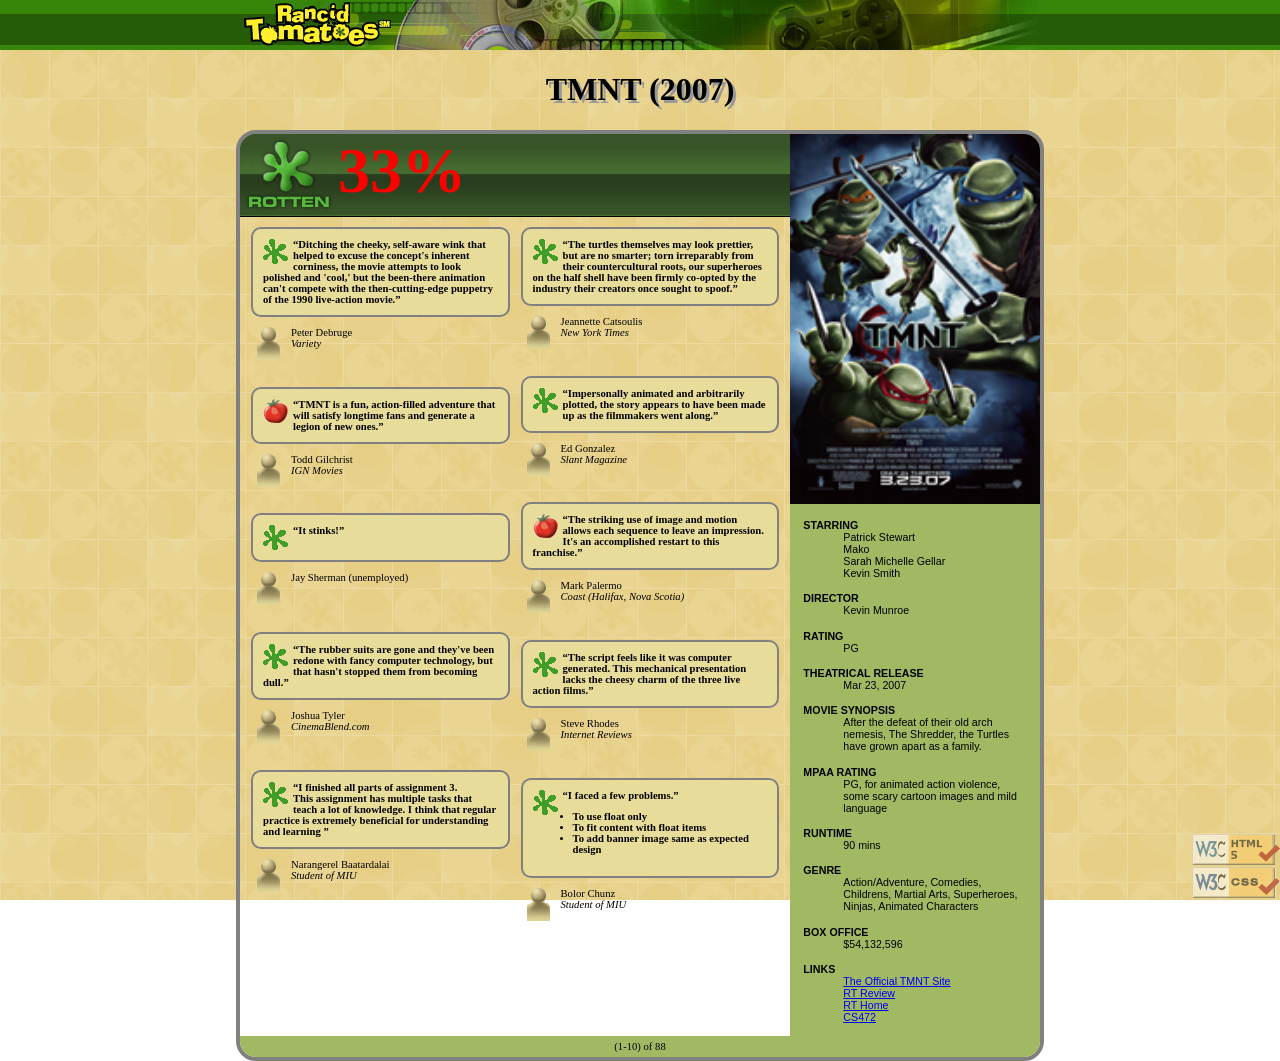
<file: index.html>
<!DOCTYPE html>
<html lang="en">
  <head>
    <meta charset="UTF-8" />
    <title>Rancid Tomatoes</title>
    <link rel="icon" type="image/x-icon" href="images/rotten.gif" />
    <link rel="stylesheet" href="movie.css" />
  </head>
  <body>
    <!-- Head banner -->
    <div class="banner">
      <img src="images/banner.png" alt="Banner" />
    </div>
    <!-- Head title -->
    <h1 class="title">TMNT (2007)</h1>

    <!-- Centered overall content area -->
    <div class="container">
      <!-- Left side of area -->
      <div class="area-left">
        <!-- Rating of movie -->
        <div class="area-title">
          <img src="images/rottenbig.png" alt="Rotten" />
          <p>33%</p>
        </div>
        <!-- Reviews area -->
        <div class="area-review">
          <!-- Column of review -->
          <div class="review">
            <!-- Review box, image, quote of reviewers -->
            <div class="review-box">
              <img src="images/rotten.gif" alt="Rotten" />
              <q
                >Ditching the cheeky, self-aware wink that helped to excuse the
                concept's inherent corniness, the movie attempts to look
                polished and 'cool,' but the been-there animation can't compete
                with the then-cutting-edge puppetry of the 1990 live-action
                movie.</q
              >
            </div>
            <!-- Reviewer's personal information -->
            <div class="review-info">
              <img src="images/critic.gif" alt="Critic" />
              Peter Debruge<br /><span>Variety</span>
            </div>

            <div class="review-box">
              <img src="images/fresh.gif" alt="Fresh" />
              <q
                >TMNT is a fun, action-filled adventure that will satisfy
                longtime fans and generate a legion of new ones.</q
              >
            </div>
            <div class="review-info">
              <img src="images/critic.gif" alt="Critic" />
              Todd Gilchrist<br /><span>IGN Movies</span>
            </div>

            <div class="review-box">
              <img src="images/rotten.gif" alt="Rotten" />
              <q>It stinks!</q>
            </div>
            <div class="review-info">
              <img src="images/critic.gif" alt="Critic" />
              Jay Sherman (unemployed)
            </div>

            <div class="review-box">
              <img src="images/rotten.gif" alt="Rotten" />
              <q
                >The rubber suits are gone and they've been redone with fancy
                computer technology, but that hasn't stopped them from becoming
                dull.</q
              >
            </div>
            <div class="review-info">
              <img src="images/critic.gif" alt="Critic" />
              Joshua Tyler<br /><span>CinemaBlend.com</span>
            </div>

            <div class="review-box">
              <img src="images/rotten.gif" alt="Rotten" />
              <q
                >I finished all parts of assignment 3. <br />This assignment has
                multiple tasks that teach a lot of knowledge. I think that
                regular practice is extremely beneficial for understanding and
                learning
              </q>
            </div>
            <div class="review-info">
              <img src="images/critic.gif" alt="Critic" />
              Narangerel Baatardalai<br /><span>Student of MIU</span>
            </div>
          </div>
          <!-- Column of review -->
          <div class="review">
            <div class="review-box">
              <img src="images/rotten.gif" alt="Rotten" />
              <q
                >The turtles themselves may look prettier, but are no smarter;
                torn irreparably from their countercultural roots, our
                superheroes on the half shell have been firmly co-opted by the
                industry their creators once sought to spoof.</q
              >
            </div>
            <div class="review-info">
              <img src="images/critic.gif" alt="Critic" />
              Jeannette Catsoulis<br /><span>New York Times</span>
            </div>

            <div class="review-box">
              <img src="images/rotten.gif" alt="Rotten" />
              <q
                >Impersonally animated and arbitrarily plotted, the story
                appears to have been made up as the filmmakers went along.</q
              >
            </div>
            <div class="review-info">
              <img src="images/critic.gif" alt="Critic" />
              Ed Gonzalez<br /><span>Slant Magazine</span>
            </div>

            <div class="review-box">
              <img src="images/fresh.gif" alt="Fresh" />
              <q
                >The striking use of image and motion allows each sequence to
                leave an impression. It's an accomplished restart to this
                franchise.</q
              >
            </div>
            <div class="review-info">
              <img src="images/critic.gif" alt="Critic" />
              Mark Palermo<br /><span>Coast (Halifax, Nova Scotia)</span>
            </div>

            <div class="review-box">
              <img src="images/rotten.gif" alt="Rotten" />
              <q
                >The script feels like it was computer generated. This
                mechanical presentation lacks the cheesy charm of the three live
                action films.</q
              >
            </div>
            <div class="review-info">
              <img src="images/critic.gif" alt="Critic" />
              Steve Rhodes<br /><span>Internet Reviews</span>
            </div>

            <div class="review-box">
              <img src="images/rotten.gif" alt="Rotten" />
              <q>I faced a few problems.</q>
              <ul>
                <li>To use float only</li>
                <li>To fit content with float items</li>
                <li>To add banner image same as expected design</li>
              </ul>
            </div>
            <div class="review-info">
              <img src="images/critic.gif" alt="Critic" />
              Bolor Chunz<br /><span>Student of MIU</span>
            </div>
          </div>
        </div>
      </div>
      <!-- Right side of area -->
      <div class="area-right">
        <!-- General overview -->
        <div class="area-overview">
          <img src="images/tmnt.png" alt="TMNT" />
          <dl>
            <dt>STARRING</dt>
            <dd>Patrick Stewart</dd>
            <dd>Mako</dd>
            <dd>Sarah Michelle Gellar</dd>
            <dd>Kevin Smith</dd>

            <dt>DIRECTOR</dt>
            <dd>Kevin Munroe</dd>

            <dt>RATING</dt>
            <dd>PG</dd>

            <dt>THEATRICAL RELEASE</dt>
            <dd>Mar 23, 2007</dd>

            <dt>MOVIE SYNOPSIS</dt>
            <dd>
              After the defeat of their old arch nemesis, The Shredder, the
              Turtles have grown apart as a family.
            </dd>

            <dt>MPAA RATING</dt>
            <dd>
              PG, for animated action violence, some scary cartoon images and
              mild language
            </dd>

            <dt>RUNTIME</dt>
            <dd>90 mins</dd>

            <dt>GENRE</dt>
            <dd>
              Action/Adventure, Comedies, Childrens, Martial Arts, Superheroes,
              Ninjas, Animated Characters
            </dd>

            <dt>BOX OFFICE</dt>
            <dd>$54,132,596</dd>

            <dt>LINKS</dt>
            <dd>
              <ul>
                <li>
                  <a href="http://www.ninjaturtles.com/"
                    >The Official TMNT Site</a
                  >
                </li>
                <li>
                  <a
                    target="_blank"
                    href="http://www.rottentomatoes.com/m/teenage_mutant_ninja_turtles/"
                    >RT Review</a
                  >
                </li>
                <li>
                  <a target="_blank" href="http://www.rottentomatoes.com/"
                    >RT Home</a
                  >
                </li>
                <li>
                  <a target="_blank" href="http://mumstudents.org/cs472/"
                    >CS472</a
                  >
                </li>
              </ul>
            </dd>
          </dl>
        </div>
      </div>

      <!-- Bottom side of area -->
      <div class="area-bottom">(1-10) of 88</div>
    </div>
    <!-- Footer area -->
    <div class="footer">
      <a
        href="http://validator.w3.org/check?uri=referer"
        onclick="this.href='http://validator.w3.org/check?uri=' + 
 document.URL"
      >
        <img src="./images/w3c-html.png" alt="html validator"
      /></a>
      <a
        href="http://jigsaw.w3.org/css-validator/validator?uri=referer"
        onclick="this.href='http://jigsaw.w3.org/css-validator/validator?uri=' + 
    document.URL"
      >
        <img src="./images/w3c-css.png" alt="css validator"
      /></a>
    </div>
  </body>
</html>
</file>
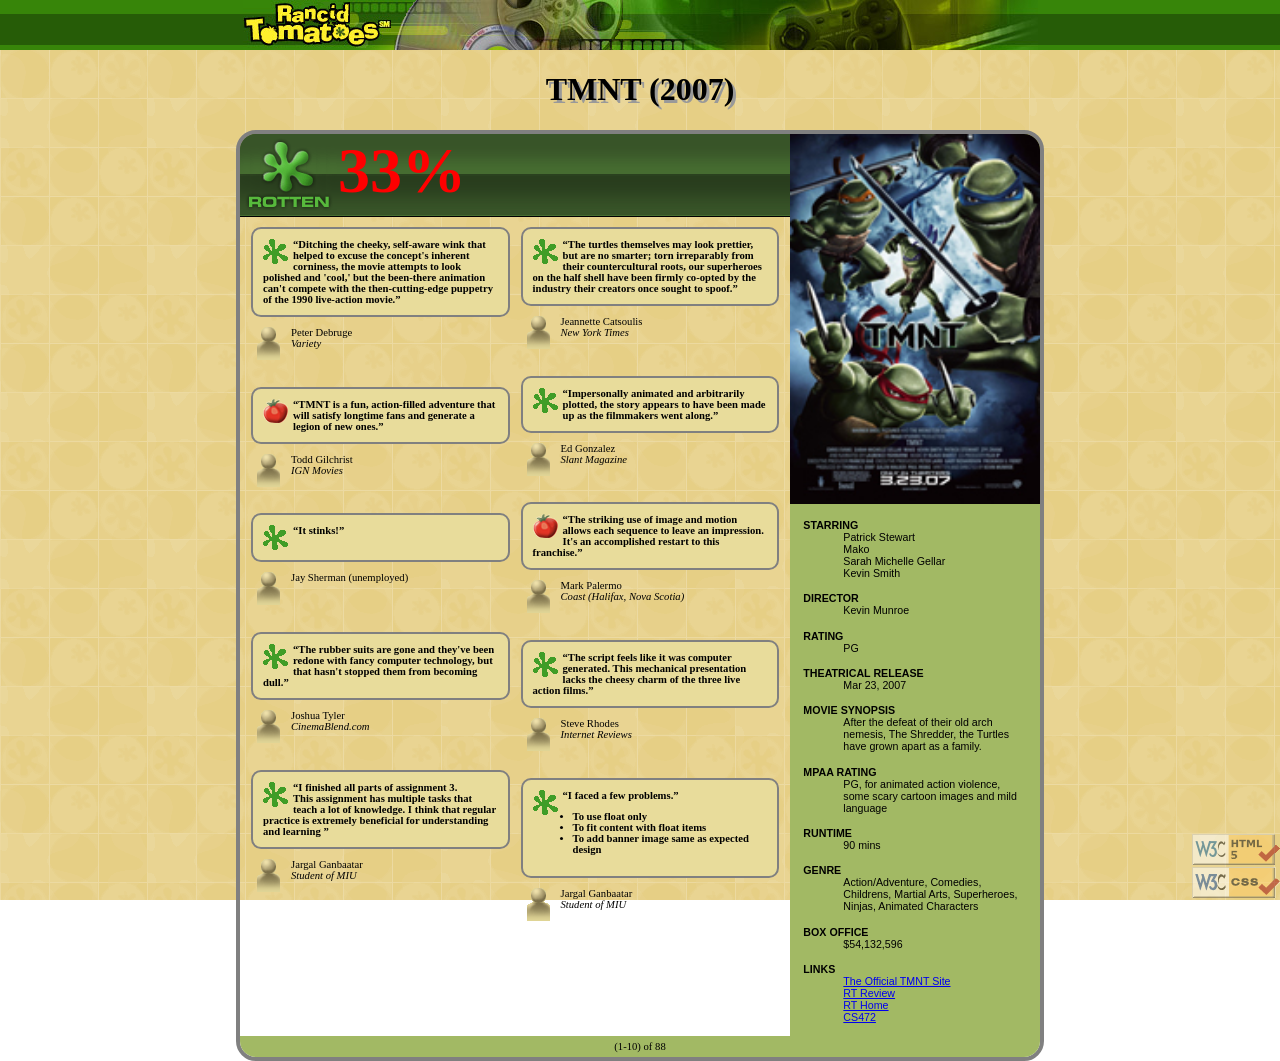
<file: movieReview.html>
<!DOCTYPE html>
<html lang="en">
  <head>
    <meta charset="UTF-8" />
    <title>Rancid Tomatoes</title>
    <link rel="icon" type="image/x-icon" href="images/rotten.gif" />
    <link rel="stylesheet" href="movie.css" />
  </head>
  <body>
    <!-- Head banner -->
    <div class="banner">
      <img src="images/banner.png" alt="Banner" />
    </div>
    <!-- Head title -->
    <h1 class="title">TMNT (2007)</h1>

    <!-- Centered overall content area -->
    <div class="container">
      <!-- Left side of area -->
      <div class="area-left">
        <!-- Rating of movie -->
        <div class="area-title">
          <img src="images/rottenbig.png" alt="Rotten" />
          <p>33%</p>
        </div>
        <!-- Reviews area -->
        <div class="area-review">
          <!-- Column of review -->
          <div class="review">
            <!-- Review box, image, quote of reviewers -->
            <div class="review-box">
              <img src="images/rotten.gif" alt="Rotten" />
              <q
                >Ditching the cheeky, self-aware wink that helped to excuse the
                concept's inherent corniness, the movie attempts to look
                polished and 'cool,' but the been-there animation can't compete
                with the then-cutting-edge puppetry of the 1990 live-action
                movie.</q
              >
            </div>
            <!-- Reviewer's personal information -->
            <div class="review-info">
              <img src="images/critic.gif" alt="Critic" />
              Peter Debruge<br /><span>Variety</span>
            </div>

            <div class="review-box">
              <img src="images/fresh.gif" alt="Fresh" />
              <q
                >TMNT is a fun, action-filled adventure that will satisfy
                longtime fans and generate a legion of new ones.</q
              >
            </div>
            <div class="review-info">
              <img src="images/critic.gif" alt="Critic" />
              Todd Gilchrist<br /><span>IGN Movies</span>
            </div>

            <div class="review-box">
              <img src="images/rotten.gif" alt="Rotten" />
              <q>It stinks!</q>
            </div>
            <div class="review-info">
              <img src="images/critic.gif" alt="Critic" />
              Jay Sherman (unemployed)
            </div>

            <div class="review-box">
              <img src="images/rotten.gif" alt="Rotten" />
              <q
                >The rubber suits are gone and they've been redone with fancy
                computer technology, but that hasn't stopped them from becoming
                dull.</q
              >
            </div>
            <div class="review-info">
              <img src="images/critic.gif" alt="Critic" />
              Joshua Tyler<br /><span>CinemaBlend.com</span>
            </div>

            <div class="review-box">
              <img src="images/rotten.gif" alt="Rotten" />
              <q
                >I finished all parts of assignment 3. <br />This assignment has
                multiple tasks that teach a lot of knowledge. I think that
                regular practice is extremely beneficial for understanding and
                learning
              </q>
            </div>
            <div class="review-info">
              <img src="images/critic.gif" alt="Critic" />
              Jargal Ganbaatar<br /><span>Student of MIU</span>
            </div>
          </div>
          <!-- Column of review -->
          <div class="review">
            <div class="review-box">
              <img src="images/rotten.gif" alt="Rotten" />
              <q
                >The turtles themselves may look prettier, but are no smarter;
                torn irreparably from their countercultural roots, our
                superheroes on the half shell have been firmly co-opted by the
                industry their creators once sought to spoof.</q
              >
            </div>
            <div class="review-info">
              <img src="images/critic.gif" alt="Critic" />
              Jeannette Catsoulis<br /><span>New York Times</span>
            </div>

            <div class="review-box">
              <img src="images/rotten.gif" alt="Rotten" />
              <q
                >Impersonally animated and arbitrarily plotted, the story
                appears to have been made up as the filmmakers went along.</q
              >
            </div>
            <div class="review-info">
              <img src="images/critic.gif" alt="Critic" />
              Ed Gonzalez<br /><span>Slant Magazine</span>
            </div>

            <div class="review-box">
              <img src="images/fresh.gif" alt="Fresh" />
              <q
                >The striking use of image and motion allows each sequence to
                leave an impression. It's an accomplished restart to this
                franchise.</q
              >
            </div>
            <div class="review-info">
              <img src="images/critic.gif" alt="Critic" />
              Mark Palermo<br /><span>Coast (Halifax, Nova Scotia)</span>
            </div>

            <div class="review-box">
              <img src="images/rotten.gif" alt="Rotten" />
              <q
                >The script feels like it was computer generated. This
                mechanical presentation lacks the cheesy charm of the three live
                action films.</q
              >
            </div>
            <div class="review-info">
              <img src="images/critic.gif" alt="Critic" />
              Steve Rhodes<br /><span>Internet Reviews</span>
            </div>

            <div class="review-box">
              <img src="images/rotten.gif" alt="Rotten" />
              <q>I faced a few problems.</q>
              <ul>
                <li>To use float only</li>
                <li>To fit content with float items</li>
                <li>To add banner image same as expected design</li>
              </ul>
            </div>
            <div class="review-info">
              <img src="images/critic.gif" alt="Critic" />
              Jargal Ganbaatar<br /><span>Student of MIU</span>
            </div>
          </div>
        </div>
      </div>
      <!-- Right side of area -->
      <div class="area-right">
        <!-- General overview -->
        <div class="area-overview">
          <img src="images/tmnt.png" alt="TMNT" />
          <dl>
            <dt>STARRING</dt>
            <dd>Patrick Stewart</dd>
            <dd>Mako</dd>
            <dd>Sarah Michelle Gellar</dd>
            <dd>Kevin Smith</dd>

            <dt>DIRECTOR</dt>
            <dd>Kevin Munroe</dd>

            <dt>RATING</dt>
            <dd>PG</dd>

            <dt>THEATRICAL RELEASE</dt>
            <dd>Mar 23, 2007</dd>

            <dt>MOVIE SYNOPSIS</dt>
            <dd>
              After the defeat of their old arch nemesis, The Shredder, the
              Turtles have grown apart as a family.
            </dd>

            <dt>MPAA RATING</dt>
            <dd>
              PG, for animated action violence, some scary cartoon images and
              mild language
            </dd>

            <dt>RUNTIME</dt>
            <dd>90 mins</dd>

            <dt>GENRE</dt>
            <dd>
              Action/Adventure, Comedies, Childrens, Martial Arts, Superheroes,
              Ninjas, Animated Characters
            </dd>

            <dt>BOX OFFICE</dt>
            <dd>$54,132,596</dd>

            <dt>LINKS</dt>
            <dd>
              <ul>
                <li>
                  <a href="http://www.ninjaturtles.com/"
                    >The Official TMNT Site</a
                  >
                </li>
                <li>
                  <a
                    target="_blank"
                    href="http://www.rottentomatoes.com/m/teenage_mutant_ninja_turtles/"
                    >RT Review</a
                  >
                </li>
                <li>
                  <a target="_blank" href="http://www.rottentomatoes.com/"
                    >RT Home</a
                  >
                </li>
                <li>
                  <a target="_blank" href="http://mumstudents.org/cs472/"
                    >CS472</a
                  >
                </li>
              </ul>
            </dd>
          </dl>
        </div>
      </div>

      <!-- Bottom side of area -->
      <div class="area-bottom">(1-10) of 88</div>
    </div>
    <!-- Footer area -->
    <div class="footer">
      <a
        href="http://validator.w3.org/check?uri=referer"
        onclick="this.href='http://validator.w3.org/check?uri=' + 
 document.URL"
      >
        <img src="./images/w3c-html.png" alt="html validator"
      /></a>
      <a
        href="http://jigsaw.w3.org/css-validator/validator?uri=referer"
        onclick="this.href='http://jigsaw.w3.org/css-validator/validator?uri=' + 
    document.URL"
      >
        <img src="./images/w3c-css.png" alt="css validator"
      /></a>
    </div>
  </body>
</html>
</file>
<file: movie.css>
body {
    background-image: url("images/background.png");
    background-attachment: fixed;
    margin: 0;
    padding: 0;
    font-family: Verdana, Tahoma;
    font-size: 8pt;
  }
  
  /* Head banner */
  .banner {
    background-image: url("images/bannerbg.png");
    background-repeat: repeat-x;
    height: 50px;
    text-align: center;
  }
  
  /* Head title */
  .title {
    font-family: Tahoma, Verdana;
    font-size: 24pt;
    font-weight: bold;
    text-align: center;
    text-shadow: #999999 3px 3px;
  }
  
  /* Centered overall content area */
  .container {
    width: 800px;
    margin: auto;
    overflow: auto;
    border: gray 4px solid;
    border-radius: 20px;
  }
  
  /* Left side of area */
  .area-left {
    width: 550px;
    float: left;
  }
  
  /* Right side of area */
  .area-right {
    width: 250px;
    float: left;
  }
  
  /* Bottom side of area */
  .area-bottom {
    background-color: #a2b964;
    text-align: center;
    padding: 5px;
    clear: both;
  }
  
  .area-title {
    background-image: url("images/rbg.png");
    background-repeat: repeat-x;
    height: 83px;
  }
  
  .area-title img {
    float: left;
  }
  
  .area-title p {
    font-size: 48pt;
    color: red;
    font-weight: bold;
    opacity: 1;
    margin: 0;
  }
  
  /* Reviews area */
  .area-review {
    padding: 10px 0px;
  }
  
  /* Column of review */
  .review {
    float: left;
    width: 47%;
    padding-left: 2%;
  }
  
  /* Review box */
  .review-box {
    background-color: #e8dc9b;
    border: gray 2px solid;
    border-radius: 10px;
    font-size: 8pt;
    font-weight: bold;
    padding: 10px;
    overflow: auto;
  }
  
  .review-box img {
    float: left;
    padding-right: 5px;
  }
  
  .review-info {
    overflow: auto;
    margin-top: 10px;
    margin-bottom: 20pt;
  }
  
  .review-info img {
    float: left;
    padding-right: 5px;
  }
  
  .review-info span {
    font-style: italic;
  }
  
  /* General overview */
  .area-overview {
    background-color: #a2b964;
    font-family: Arial, Helvetica, sans-serif;
    font-size: 8pt;
    padding-bottom: 10pt;
  }
  
  .area-overview img {
    width: 100%;
  }
  
  .area-overview dl {
    padding-left: 10pt;
    padding-right: 10pt;
    margin: 0;
  }
  
  .area-overview dl dt {
    font-weight: bold;
    margin-top: 10pt;
  }
  
  .area-overview dl dd > ul {
    list-style-type: none;
    padding: 0;
    margin: 0;
  }
  
  /* Footer area */
  .footer {
    position: fixed;
    display: flex;
    flex-flow: column;
    bottom: 0;
    right: 0;
    opacity: 0.5;
  }
</file>
